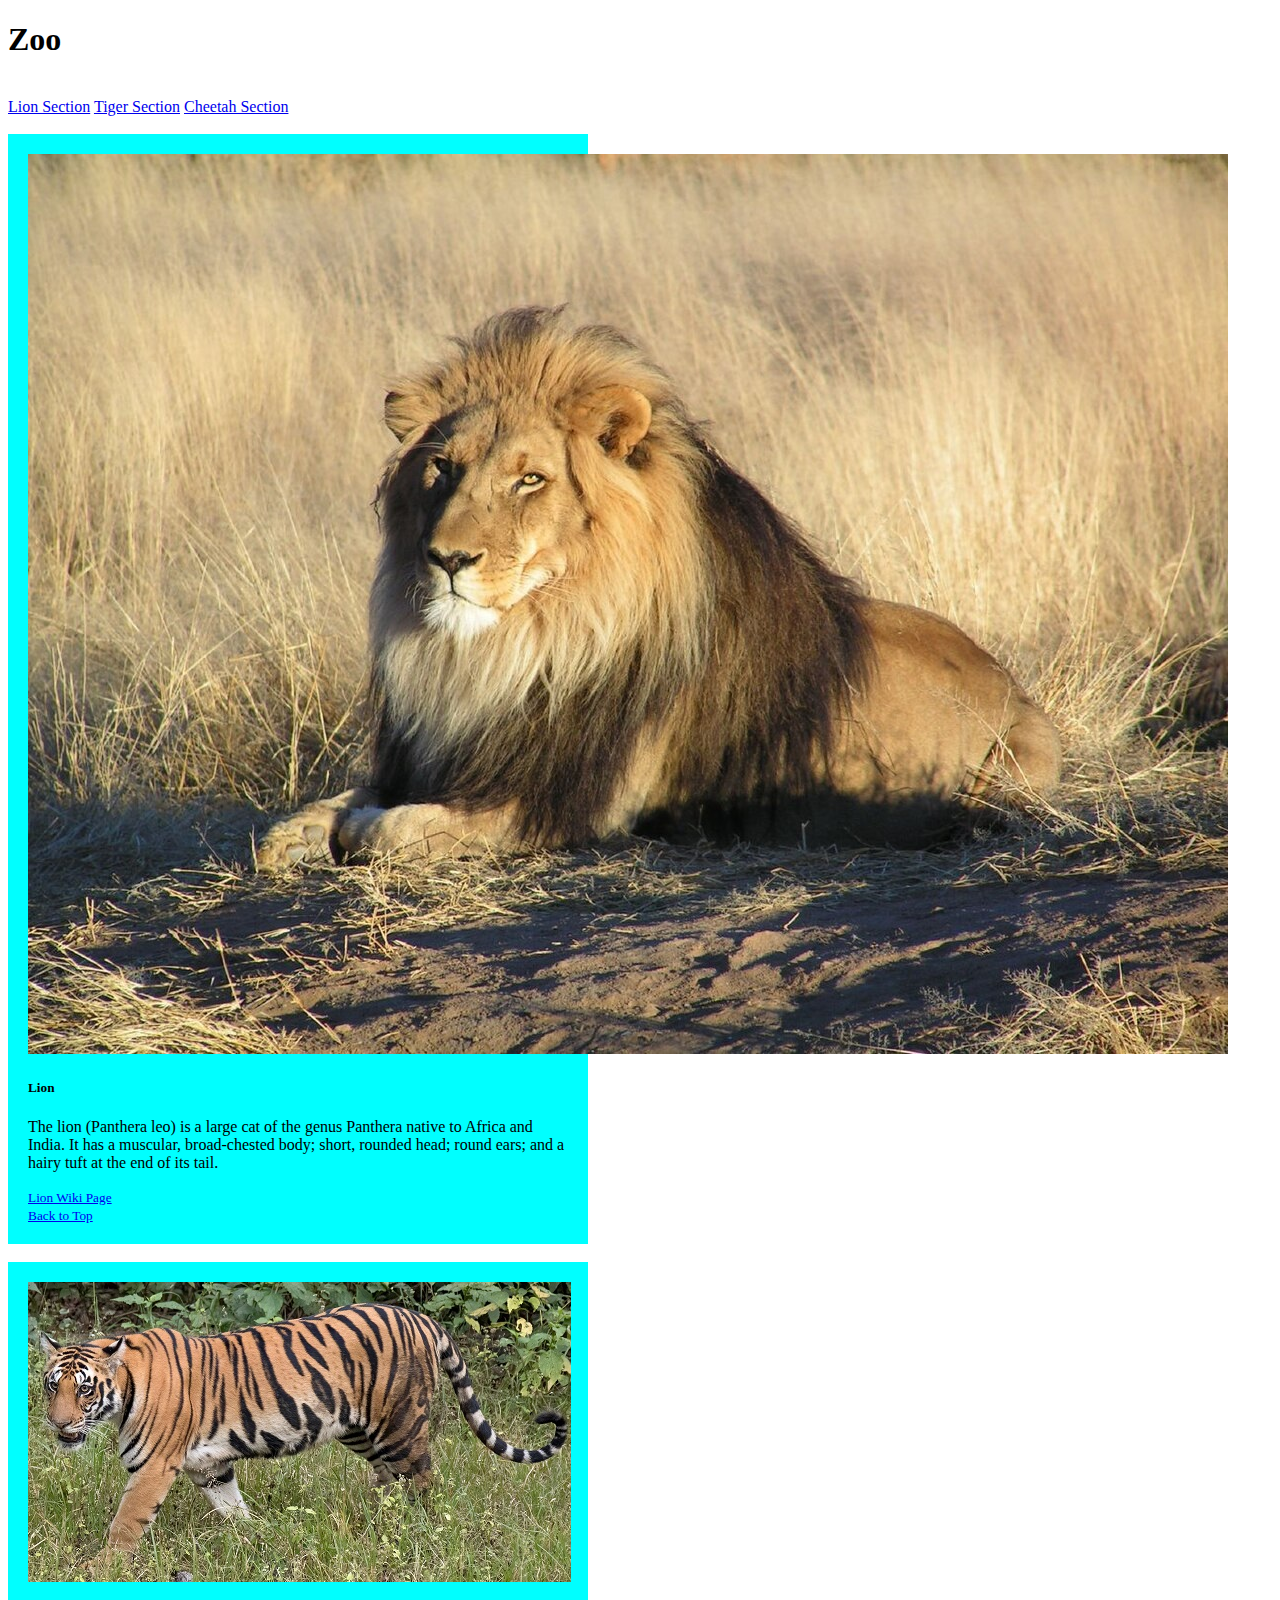
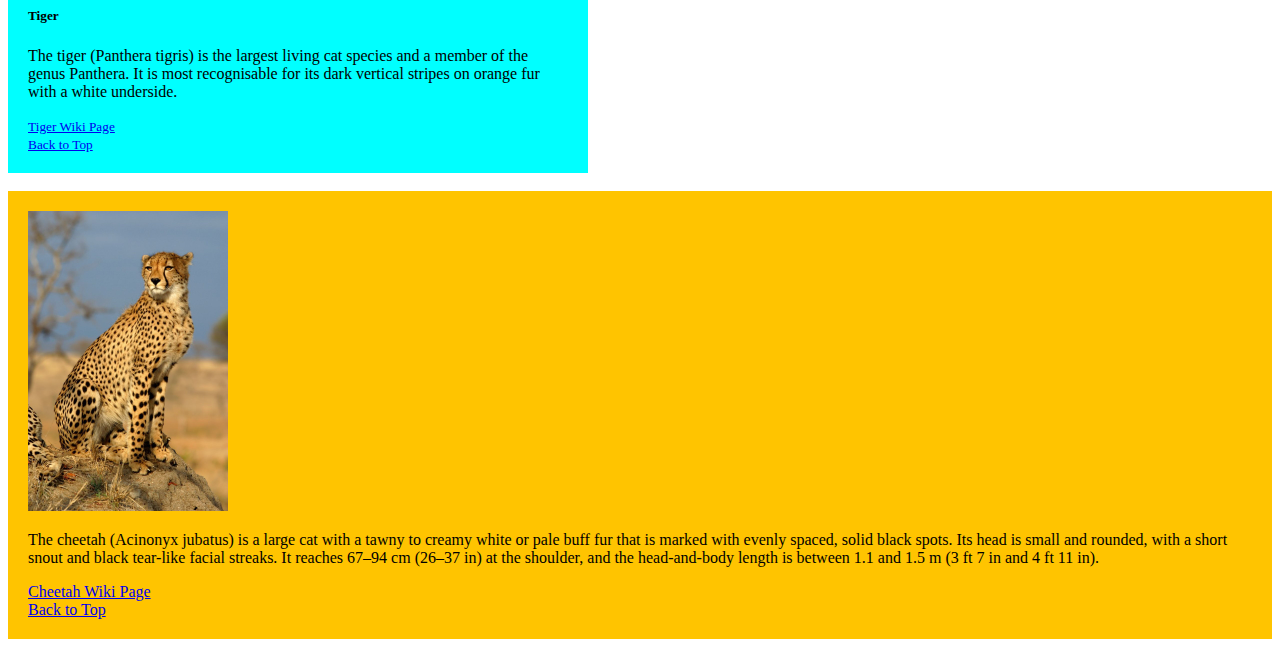
<file: index.html>
<!DOCTYPE html>
<html lang="en">

<head>
    <meta charset="UTF-8">
    <meta name="viewport" content="width=device-width, initial-scale=1.0">
    <title>Document</title>
    <link href="https://cdn.jsdelivr.net/npm/bootstrap@5.3.2/dist/css/bootstrap.min.css" rel="stylesheet"
        integrity="sha384-T3c6CoIi6uLrA9TneNEoa7RxnatzjcDSCmG1MXxSR1GAsXEV/Dwwykc2MPK8M2HN" crossorigin="anonymous">
</head>

<body>

    <h1 class="font1">Zoo</h1>
    <br>

    <div id="menu" class="font1">
        <a href="#lion" class="btn btn-primary">Lion Section</a>
        <a href="#tiger" class="btn btn-primary">Tiger Section</a>
        <a href="#cheetah" class="btn btn-primary">Cheetah Section</a>
    </div>
    <br>

    <div class="card mb-3" id="lion" style="max-width: 540px; background-color: aqua; padding: 20px;">
        <div class="row g-0">
            <div class="col-md-4">
                <img src="lion.jpg" class="img-fluid rounded-start" alt="lion">
            </div>
            <div class="col-md-8">
                <div class="card-body">
                    <h5 class="card-title">Lion</h5>
                    <p class="card-text">The lion (Panthera leo) is a large cat of the genus Panthera native to Africa
                        and India.
                        It has a muscular, broad-chested body; short, rounded head; round ears; and a hairy tuft at
                        the end of its tail.</p>
                    <a href="https://en.wikipedia.org/wiki/Lion" class="card-text"><small class="text-body-secondary">Lion Wiki Page</small></a>
                    <br>
                    <a href="#menu" class="card-text"><small class="text-body-secondary">Back to Top</small></a>
                </div>
            </div>
        </div>
    </div>
    <br>
<!-- lion   -->
    <div class="card mb-3" id="lion" style="max-width: 540px; background-color: aqua; padding: 20px;">
        <div class="row g-0">
            <div class="col-md-4">
                <img src="tiger.jpg" class="img-fluid rounded-start" alt="tiger">
            </div>
            <div class="col-md-8">
                <div class="card-body">
                    <h5 class="card-title">Tiger</h5>
                    <p class="card-text">The tiger (Panthera tigris) is the largest living cat species and a member of the genus
                        Panthera. It is most recognisable for its dark vertical stripes on orange fur with a white underside.</p>
                    <a href="https://en.wikipedia.org/wiki/Tiger" class="card-text"><small class="text-body-secondary">Tiger Wiki Page</small></a>
                    <br>
                    <a href="#menu" class="card-text"><small class="text-body-secondary">Back to Top</small></a>
                </div>
            </div>
        </div>
    </div>
    <br>
<!-- cheetah -->
    <div id="cheetah" class="font1" style="background-color: rgb(255, 196, 0); padding: 20px;">
        <img src="cheetah.jpg" alt="cheetah" style="height: 300px; margin-right: 20px;">
        <p style="flex: 1;">The cheetah (Acinonyx jubatus) is a large cat with a tawny to creamy white or pale buff fur
            that is marked with evenly spaced, solid black spots. Its head is small and rounded, with a short snout and
            black tear-like facial streaks. It reaches 67–94 cm (26–37 in) at the shoulder, and the head-and-body length
            is between 1.1 and 1.5 m (3 ft 7 in and 4 ft 11 in).
        </p>
        <a href="https://en.wikipedia.org/wiki/Cheetah">Cheetah Wiki Page</a>
        <br>
        <a href="#menu">Back to Top</a>
    </div>
    <br>
</body>

</html>
</file>
